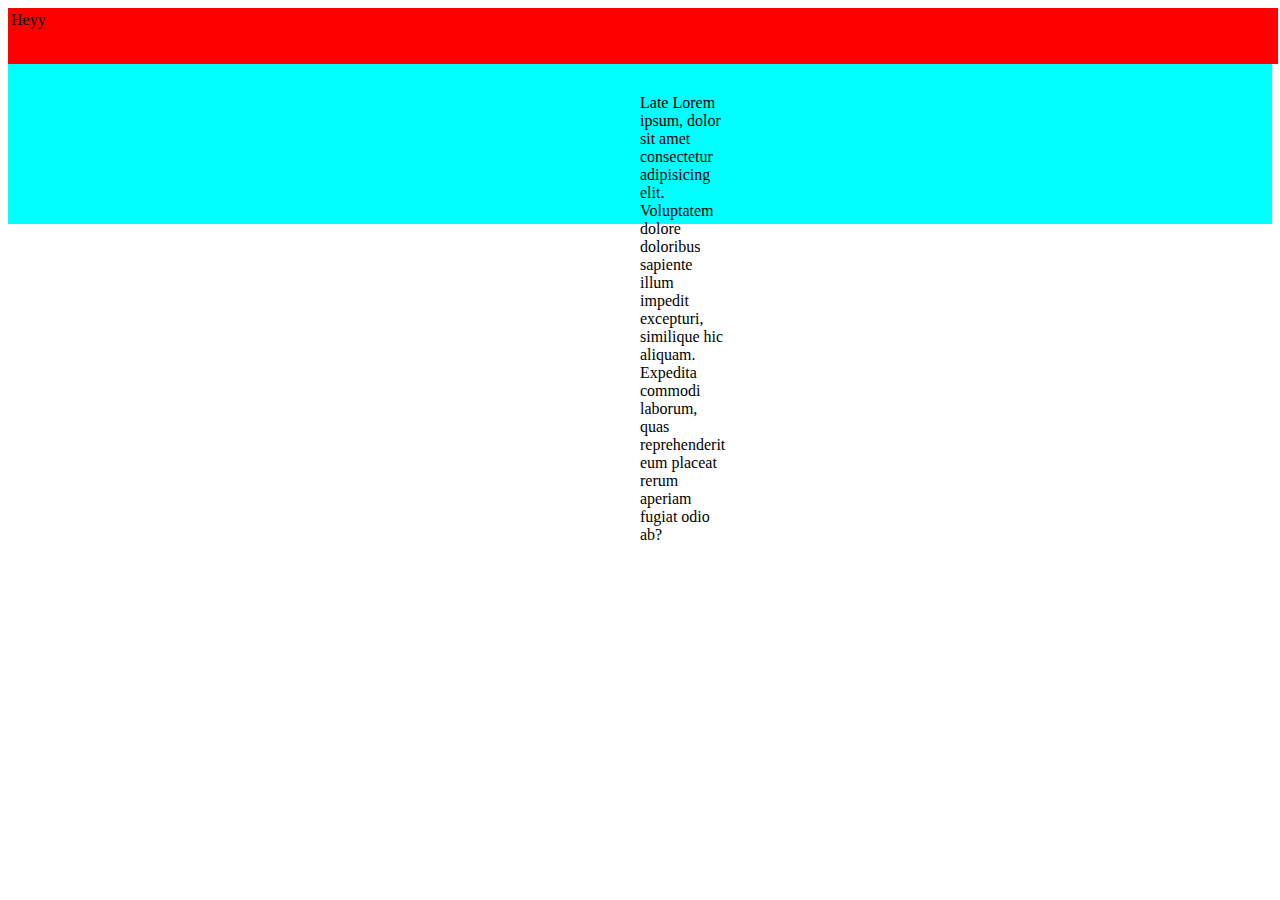
<file: rough.html>
<!DOCTYPE html>
<html lang="en">
<head>
    <meta charset="UTF-8">
    <meta http-equiv="X-UA-Compatible" content="IE=edge">
    <meta name="viewport" content="width=device-width, initial-scale=1.0">
    <title>Document</title>
    <style>
        .heyy
        {
            background-color: red;
            width: 100%;
            height: 50px;
            padding: 3px;
        }
        .late
        {
            background-color: aqua;
            height: 100px;
            padding: 30px 50%;
        }

        .context
        {
            flex-direction: column;
            display: inline-flex;
        }
    </style>
</head>

<body>
        <div class="heyy">Heyy</div>
        <div class="late">
            <div class="context">Late
                Lorem ipsum, dolor sit amet consectetur adipisicing elit. Voluptatem dolore doloribus sapiente illum impedit excepturi, similique hic aliquam. Expedita commodi laborum, quas reprehenderit eum placeat rerum aperiam fugiat odio ab?
            </div>
        </div>
</body>

</html>
</file>
